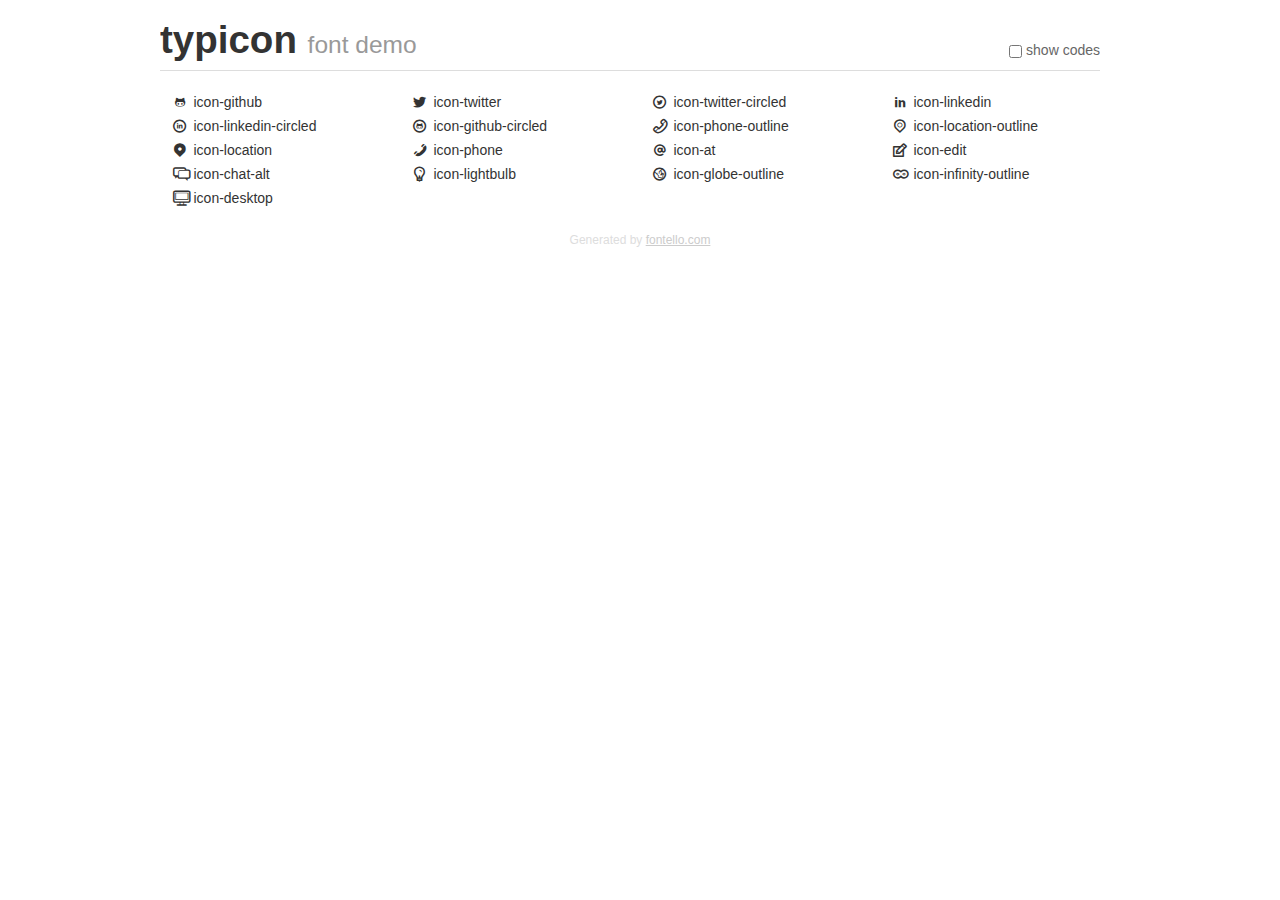
<file: css/icons/demo.html>
<!DOCTYPE html>
<html>
  <head><!--[if lt IE 9]><script language="javascript" type="text/javascript" src="//html5shim.googlecode.com/svn/trunk/html5.js"></script><![endif]-->
    <meta charset="UTF-8"><style>/*
 * Bootstrap v2.2.1
 *
 * Copyright 2012 Twitter, Inc
 * Licensed under the Apache License v2.0
 * http://www.apache.org/licenses/LICENSE-2.0
 *
 * Designed and built with all the love in the world @twitter by @mdo and @fat.
 */
.clearfix {
  *zoom: 1;
}
.clearfix:before,
.clearfix:after {
  display: table;
  content: "";
  line-height: 0;
}
.clearfix:after {
  clear: both;
}
html {
  font-size: 100%;
  -webkit-text-size-adjust: 100%;
  -ms-text-size-adjust: 100%;
}
a:focus {
  outline: thin dotted #333;
  outline: 5px auto -webkit-focus-ring-color;
  outline-offset: -2px;
}
a:hover,
a:active {
  outline: 0;
}
button,
input,
select,
textarea {
  margin: 0;
  font-size: 100%;
  vertical-align: middle;
}
button,
input {
  *overflow: visible;
  line-height: normal;
}
button::-moz-focus-inner,
input::-moz-focus-inner {
  padding: 0;
  border: 0;
}
body {
  margin: 0;
  font-family: "Helvetica Neue", Helvetica, Arial, sans-serif;
  font-size: 14px;
  line-height: 20px;
  color: #333;
  background-color: #fff;
}
a {
  color: #08c;
  text-decoration: none;
}
a:hover {
  color: #005580;
  text-decoration: underline;
}
.row {
  margin-left: -20px;
  *zoom: 1;
}
.row:before,
.row:after {
  display: table;
  content: "";
  line-height: 0;
}
.row:after {
  clear: both;
}
[class*="span"] {
  float: left;
  min-height: 1px;
  margin-left: 20px;
}
.container,
.navbar-static-top .container,
.navbar-fixed-top .container,
.navbar-fixed-bottom .container {
  width: 940px;
}
.span12 {
  width: 940px;
}
.span11 {
  width: 860px;
}
.span10 {
  width: 780px;
}
.span9 {
  width: 700px;
}
.span8 {
  width: 620px;
}
.span7 {
  width: 540px;
}
.span6 {
  width: 460px;
}
.span5 {
  width: 380px;
}
.span4 {
  width: 300px;
}
.span3 {
  width: 220px;
}
.span2 {
  width: 140px;
}
.span1 {
  width: 60px;
}
[class*="span"].pull-right,
.row-fluid [class*="span"].pull-right {
  float: right;
}
.container {
  margin-right: auto;
  margin-left: auto;
  *zoom: 1;
}
.container:before,
.container:after {
  display: table;
  content: "";
  line-height: 0;
}
.container:after {
  clear: both;
}
p {
  margin: 0 0 10px;
}
.lead {
  margin-bottom: 20px;
  font-size: 21px;
  font-weight: 200;
  line-height: 30px;
}
small {
  font-size: 85%;
}
h1 {
  margin: 10px 0;
  font-family: inherit;
  font-weight: bold;
  line-height: 20px;
  color: inherit;
  text-rendering: optimizelegibility;
}
h1 small {
  font-weight: normal;
  line-height: 1;
  color: #999;
}
h1 {
  line-height: 40px;
}
h1 {
  font-size: 38.5px;
}
h1 small {
  font-size: 24.5px;
}
body {
  margin-top: 90px;
}
.header {
  position: fixed;
  top: 0;
  left: 50%;
  margin-left: -480px;
  background-color: #fff;
  border-bottom: 1px solid #ddd;
  padding-top: 10px;
  z-index: 10;
}
.footer {
  color: #ddd;
  font-size: 12px;
  text-align: center;
  margin-top: 20px;
}
.footer a {
  color: #ccc;
  text-decoration: underline;
}
.the-icons {
  font-size: 14px;
  line-height: 24px;
}
.switch {
  position: absolute;
  right: 0;
  bottom: 10px;
  color: #666;
}
.switch input {
  margin-right: 0.3em;
}
.codesOn .i-name {
  display: none;
}
.codesOn .i-code {
  display: inline;
}
.i-code {
  display: none;
}
</style>
    <link rel="stylesheet" href="css/typicon.css">
    <link rel="stylesheet" href="css/animation.css"><!--[if IE 7]><link rel="stylesheet" href="css/typicon-ie7.css"><![endif]-->
    <script>
      function toggleCodes(on) {
        var obj = document.getElementById('icons');
        
        if (on) {
          obj.className += ' codesOn';
        } else {
          obj.className = obj.className.replace(' codesOn', '');
        }
      }
      
    </script>
  </head>
  <body>
    <div class="container header">
      <h1>
        typicon
         <small>font demo</small>
      </h1>
      <label class="switch">
        <input type="checkbox" onclick="toggleCodes(this.checked)">show codes
      </label>
    </div>
    <div id="icons" class="container">
      <div class="row">
        <div title="Code: 0xe800" class="the-icons span3"><i class="icon-github"></i> <span class="i-name">icon-github</span><span class="i-code">0xe800</span></div>
        <div title="Code: 0xe801" class="the-icons span3"><i class="icon-twitter"></i> <span class="i-name">icon-twitter</span><span class="i-code">0xe801</span></div>
        <div title="Code: 0xe802" class="the-icons span3"><i class="icon-twitter-circled"></i> <span class="i-name">icon-twitter-circled</span><span class="i-code">0xe802</span></div>
        <div title="Code: 0xe803" class="the-icons span3"><i class="icon-linkedin"></i> <span class="i-name">icon-linkedin</span><span class="i-code">0xe803</span></div>
      </div>
      <div class="row">
        <div title="Code: 0xe804" class="the-icons span3"><i class="icon-linkedin-circled"></i> <span class="i-name">icon-linkedin-circled</span><span class="i-code">0xe804</span></div>
        <div title="Code: 0xe805" class="the-icons span3"><i class="icon-github-circled"></i> <span class="i-name">icon-github-circled</span><span class="i-code">0xe805</span></div>
        <div title="Code: 0xe806" class="the-icons span3"><i class="icon-phone-outline"></i> <span class="i-name">icon-phone-outline</span><span class="i-code">0xe806</span></div>
        <div title="Code: 0xe807" class="the-icons span3"><i class="icon-location-outline"></i> <span class="i-name">icon-location-outline</span><span class="i-code">0xe807</span></div>
      </div>
      <div class="row">
        <div title="Code: 0xe808" class="the-icons span3"><i class="icon-location"></i> <span class="i-name">icon-location</span><span class="i-code">0xe808</span></div>
        <div title="Code: 0xe809" class="the-icons span3"><i class="icon-phone"></i> <span class="i-name">icon-phone</span><span class="i-code">0xe809</span></div>
        <div title="Code: 0xe80a" class="the-icons span3"><i class="icon-at"></i> <span class="i-name">icon-at</span><span class="i-code">0xe80a</span></div>
        <div title="Code: 0xe80b" class="the-icons span3"><i class="icon-edit"></i> <span class="i-name">icon-edit</span><span class="i-code">0xe80b</span></div>
      </div>
      <div class="row">
        <div title="Code: 0xe80c" class="the-icons span3"><i class="icon-chat-alt"></i> <span class="i-name">icon-chat-alt</span><span class="i-code">0xe80c</span></div>
        <div title="Code: 0xe80d" class="the-icons span3"><i class="icon-lightbulb"></i> <span class="i-name">icon-lightbulb</span><span class="i-code">0xe80d</span></div>
        <div title="Code: 0xe80e" class="the-icons span3"><i class="icon-globe-outline"></i> <span class="i-name">icon-globe-outline</span><span class="i-code">0xe80e</span></div>
        <div title="Code: 0xe80f" class="the-icons span3"><i class="icon-infinity-outline"></i> <span class="i-name">icon-infinity-outline</span><span class="i-code">0xe80f</span></div>
      </div>
      <div class="row">
        <div title="Code: 0xe810" class="the-icons span3"><i class="icon-desktop"></i> <span class="i-name">icon-desktop</span><span class="i-code">0xe810</span></div>
      </div>
    </div>
    <div class="container footer">Generated by <a href="http://fontello.com">fontello.com</a></div>
  </body>
</html>
</file>
<file: css/icons/css/typicon.css>
@font-face {
  font-family: 'typicon';
  src: url('../font/typicon.eot?71522684');
  src: url('../font/typicon.eot?71522684#iefix') format('embedded-opentype'),
       url('../font/typicon.woff?71522684') format('woff'),
       url('../font/typicon.ttf?71522684') format('truetype'),
       url('../font/typicon.svg?71522684#typicon') format('svg');
  font-weight: normal;
  font-style: normal;
}
/* Chrome hack: SVG is rendered more smooth in Windozze. 100% magic, uncomment if you need it. */
/* Note, that will break hinting! In other OS-es font will be not as sharp as it could be */
/*
@media screen and (-webkit-min-device-pixel-ratio:0) {
  @font-face {
    font-family: 'typicon';
    src: url('../font/typicon.svg?71522684#typicon') format('svg');
  }
}
*/
 
 [class^="icon-"]:before, [class*=" icon-"]:before {
  font-family: "typicon";
  font-style: normal;
  font-weight: normal;
  speak: none;
 
  display: inline-block;
  text-decoration: inherit;
  width: 1em;
  margin-right: .2em;
  text-align: center;
  /* opacity: .8; */
 
  /* For safety - reset parent styles, that can break glyph codes*/
  font-variant: normal;
  text-transform: none;
     
  /* fix buttons height, for twitter bootstrap */
  line-height: 1em;
 
  /* Animation center compensation - margins should be symmetric */
  /* remove if not needed */
  margin-left: .2em;
 
  /* you can be more comfortable with increased icons size */
  /* font-size: 120%; */
 
  /* Uncomment for 3D effect */
  /* text-shadow: 1px 1px 1px rgba(127, 127, 127, 0.3); */
}
 
.icon-github:before { content: '\e800'; } /* '' */
.icon-twitter:before { content: '\e801'; } /* '' */
.icon-twitter-circled:before { content: '\e802'; } /* '' */
.icon-linkedin:before { content: '\e803'; } /* '' */
.icon-linkedin-circled:before { content: '\e804'; } /* '' */
.icon-github-circled:before { content: '\e805'; } /* '' */
.icon-phone-outline:before { content: '\e806'; } /* '' */
.icon-location-outline:before { content: '\e807'; } /* '' */
.icon-location:before { content: '\e808'; } /* '' */
.icon-phone:before { content: '\e809'; } /* '' */
.icon-at:before { content: '\e80a'; } /* '' */
.icon-edit:before { content: '\e80b'; } /* '' */
.icon-chat-alt:before { content: '\e80c'; } /* '' */
.icon-lightbulb:before { content: '\e80d'; } /* '' */
.icon-globe-outline:before { content: '\e80e'; } /* '' */
.icon-infinity-outline:before { content: '\e80f'; } /* '' */
.icon-desktop:before { content: '\e810'; } /* '' */
</file>
<file: css/icons/css/typicon-ie7.css>
[class^="icon-"], [class*=" icon-"] {
  font-family: 'typicon';
  font-style: normal;
  font-weight: normal;
 
  /* fix buttons height */
  line-height: 1em;
 
  /* you can be more comfortable with increased icons size */
  /* font-size: 120%; */
}
 
.icon-github { *zoom: expression( this.runtimeStyle['zoom'] = '1', this.innerHTML = '&#xe800;&nbsp;'); }
.icon-twitter { *zoom: expression( this.runtimeStyle['zoom'] = '1', this.innerHTML = '&#xe801;&nbsp;'); }
.icon-twitter-circled { *zoom: expression( this.runtimeStyle['zoom'] = '1', this.innerHTML = '&#xe802;&nbsp;'); }
.icon-linkedin { *zoom: expression( this.runtimeStyle['zoom'] = '1', this.innerHTML = '&#xe803;&nbsp;'); }
.icon-linkedin-circled { *zoom: expression( this.runtimeStyle['zoom'] = '1', this.innerHTML = '&#xe804;&nbsp;'); }
.icon-github-circled { *zoom: expression( this.runtimeStyle['zoom'] = '1', this.innerHTML = '&#xe805;&nbsp;'); }
.icon-phone-outline { *zoom: expression( this.runtimeStyle['zoom'] = '1', this.innerHTML = '&#xe806;&nbsp;'); }
.icon-location-outline { *zoom: expression( this.runtimeStyle['zoom'] = '1', this.innerHTML = '&#xe807;&nbsp;'); }
.icon-location { *zoom: expression( this.runtimeStyle['zoom'] = '1', this.innerHTML = '&#xe808;&nbsp;'); }
.icon-phone { *zoom: expression( this.runtimeStyle['zoom'] = '1', this.innerHTML = '&#xe809;&nbsp;'); }
.icon-at { *zoom: expression( this.runtimeStyle['zoom'] = '1', this.innerHTML = '&#xe80a;&nbsp;'); }
.icon-edit { *zoom: expression( this.runtimeStyle['zoom'] = '1', this.innerHTML = '&#xe80b;&nbsp;'); }
.icon-chat-alt { *zoom: expression( this.runtimeStyle['zoom'] = '1', this.innerHTML = '&#xe80c;&nbsp;'); }
.icon-lightbulb { *zoom: expression( this.runtimeStyle['zoom'] = '1', this.innerHTML = '&#xe80d;&nbsp;'); }
.icon-globe-outline { *zoom: expression( this.runtimeStyle['zoom'] = '1', this.innerHTML = '&#xe80e;&nbsp;'); }
.icon-infinity-outline { *zoom: expression( this.runtimeStyle['zoom'] = '1', this.innerHTML = '&#xe80f;&nbsp;'); }
.icon-desktop { *zoom: expression( this.runtimeStyle['zoom'] = '1', this.innerHTML = '&#xe810;&nbsp;'); }
</file>
<file: css/icons/css/animation.css>
/*
   Animation example, for spinners
*/
.animate-spin {
  -moz-animation: spin 2s infinite linear;
  -o-animation: spin 2s infinite linear;
  -webkit-animation: spin 2s infinite linear;
  animation: spin 2s infinite linear;
  display: inline-block;
}
@-moz-keyframes spin {
  0% {
    -moz-transform: rotate(0deg);
    -o-transform: rotate(0deg);
    -webkit-transform: rotate(0deg);
    transform: rotate(0deg);
  }

  100% {
    -moz-transform: rotate(359deg);
    -o-transform: rotate(359deg);
    -webkit-transform: rotate(359deg);
    transform: rotate(359deg);
  }
}
@-webkit-keyframes spin {
  0% {
    -moz-transform: rotate(0deg);
    -o-transform: rotate(0deg);
    -webkit-transform: rotate(0deg);
    transform: rotate(0deg);
  }

  100% {
    -moz-transform: rotate(359deg);
    -o-transform: rotate(359deg);
    -webkit-transform: rotate(359deg);
    transform: rotate(359deg);
  }
}
@-o-keyframes spin {
  0% {
    -moz-transform: rotate(0deg);
    -o-transform: rotate(0deg);
    -webkit-transform: rotate(0deg);
    transform: rotate(0deg);
  }

  100% {
    -moz-transform: rotate(359deg);
    -o-transform: rotate(359deg);
    -webkit-transform: rotate(359deg);
    transform: rotate(359deg);
  }
}
@-ms-keyframes spin {
  0% {
    -moz-transform: rotate(0deg);
    -o-transform: rotate(0deg);
    -webkit-transform: rotate(0deg);
    transform: rotate(0deg);
  }

  100% {
    -moz-transform: rotate(359deg);
    -o-transform: rotate(359deg);
    -webkit-transform: rotate(359deg);
    transform: rotate(359deg);
  }
}
@keyframes spin {
  0% {
    -moz-transform: rotate(0deg);
    -o-transform: rotate(0deg);
    -webkit-transform: rotate(0deg);
    transform: rotate(0deg);
  }

  100% {
    -moz-transform: rotate(359deg);
    -o-transform: rotate(359deg);
    -webkit-transform: rotate(359deg);
    transform: rotate(359deg);
  }
}
</file>
